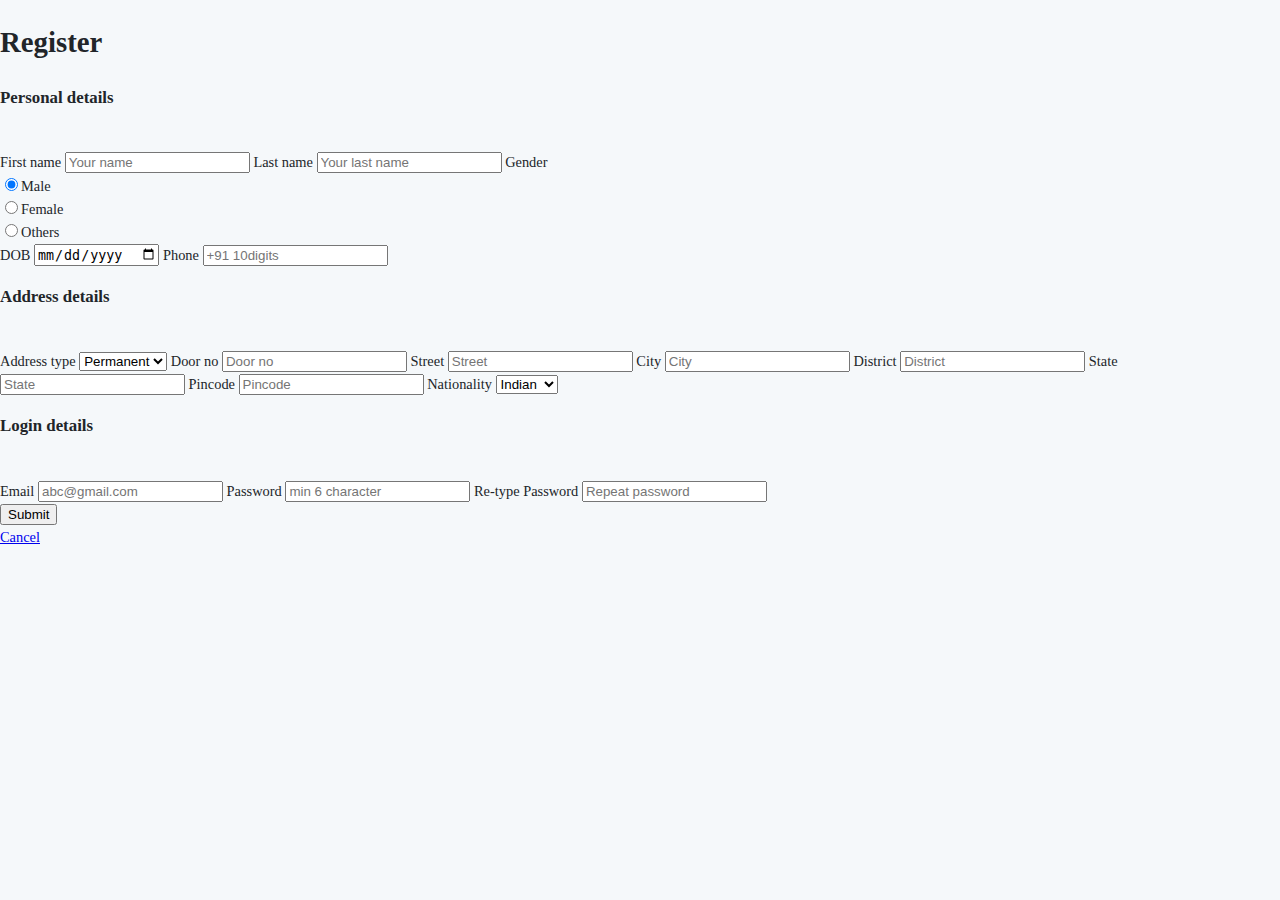
<file: index.html>
<!DOCTYPE html>
<html lang="en">
<head>
    <meta charset="UTF-8">
    <meta http-equiv="X-UA-Compatible" content="IE=edge">
    <meta name="viewport" content="width=device-width, initial-scale=1.0">
    <title>Register Page</title>
    <link rel="stylesheet" href=css/register.css>
</head>
<body>
    
    <div class="container">
        <form action="">
            <h1>Register</h1>
            <div class="form-personal-details">
                <h3><label for="">Personal details</label></h3><br>
                <label for="">First name</label>
                <input type="text" class="form-control" placeholder="Your name" id="fname" name="fname" pattern="[a-zA-z ]{1,}" required>           
                <label for="">Last name</label>
                <input type="text" class="form-control" placeholder="Your last name" id="lname" name="lname" pattern="[a-zA-z ]{1,}" required>            
                <label for="">Gender</label><br>
                <div class = "form-gender">
                <input type="radio" name="gender" value="Male" id="gender"  checked required>Male <br>
                <input type="radio" name="gender" value="Female" id="gender"  required>Female <br>
                <input type="radio" name="gender" value="Other" id="gender"  required>Others <br>
                </div>            
                <label for="">DOB</label>
                <input type="date" class="form-control" id="dob" name="dob" required>            
                <label for="">Phone</label>
                <input type="tel" class="form-control" id="phone" name="phone" placeholder="+91 10digits" pattern="[+91]{3}[ ]{0,1}[6-9]{1}[0-9]{9}" required>  
            </div>

            <div class="form-address-details">
                <h3><label for="">Address details</label></h3><br>
                <label for="">Address type</label>                
                <select class="form-control" id="typeadres" name="typeadres" required>
                    <option value="Permanent">Permanent</option>
                    <option value="Temporary">Temporary</option>                    
                </select>
                <label for="">Door no</label>
                <input type="text" class="form-control" id="dno" name="dno" placeholder="Door no" pattern="[0-9]{1,4}" required>
                <label for="">Street</label>
                <input type="text" class="form-control" id="street" name="street" placeholder="Street" pattern="[a-zA-z ]{1,}"  required>
                <label for="">City</label>
                <input type="text" class="form-control" id="city" name="city" placeholder="City" pattern="[a-zA-z ]{1,}" required>
                <label for="">District</label>
                <input type="text" class="form-control" id="dist" name="dist" placeholder="District" pattern="[a-zA-z ]{1,}" required>
                <label for="">State</label>
                <input type="text" class="form-control" id="sta" name="sta" placeholder="State" pattern="[a-zA-z ]{1,}" required>
                <label for="">Pincode</label>
                <input type="text" class="form-control" id="pin" name="pin" placeholder="Pincode" pattern="[0-9]{6}" required>
                <label for="">Nationality</label>                
                <select class="form-control" id="nation" name="nation" required>
                    <option value="Indian">Indian</option>
                    <option value="Others">Others</option>                    
                  </select>
            </div>
            
            <div class="form-login-details">
                <h3><label for="">Login details</label></h3><br>
                <label for="">Email</label>
                <input type="email" class="form-control" id="email" name="email" placeholder="abc@gmail.com"  required>            
                <label for="">Password</label>
                <input type="password" class="form-control" id="pass" name="pass" placeholder="min 6 character" pattern="[0-9a-zA-Z@. ]{6,15}" required>            
                <label for="">Re-type Password</label>
                <input type="password" class="form-control" id="repass" name="repass" placeholder="Repeat password" pattern="[0-9a-zA-Z@. ]{6,15}" required>
            </div>            

            <input type="submit" class="btn" value="Submit">
            
            <div class = "form-cancel">               
                <span class="psw"><a href="login.html">Cancel</a></span>
            </div>
              
        </form>
    </div>

</body>
</html>
</file>
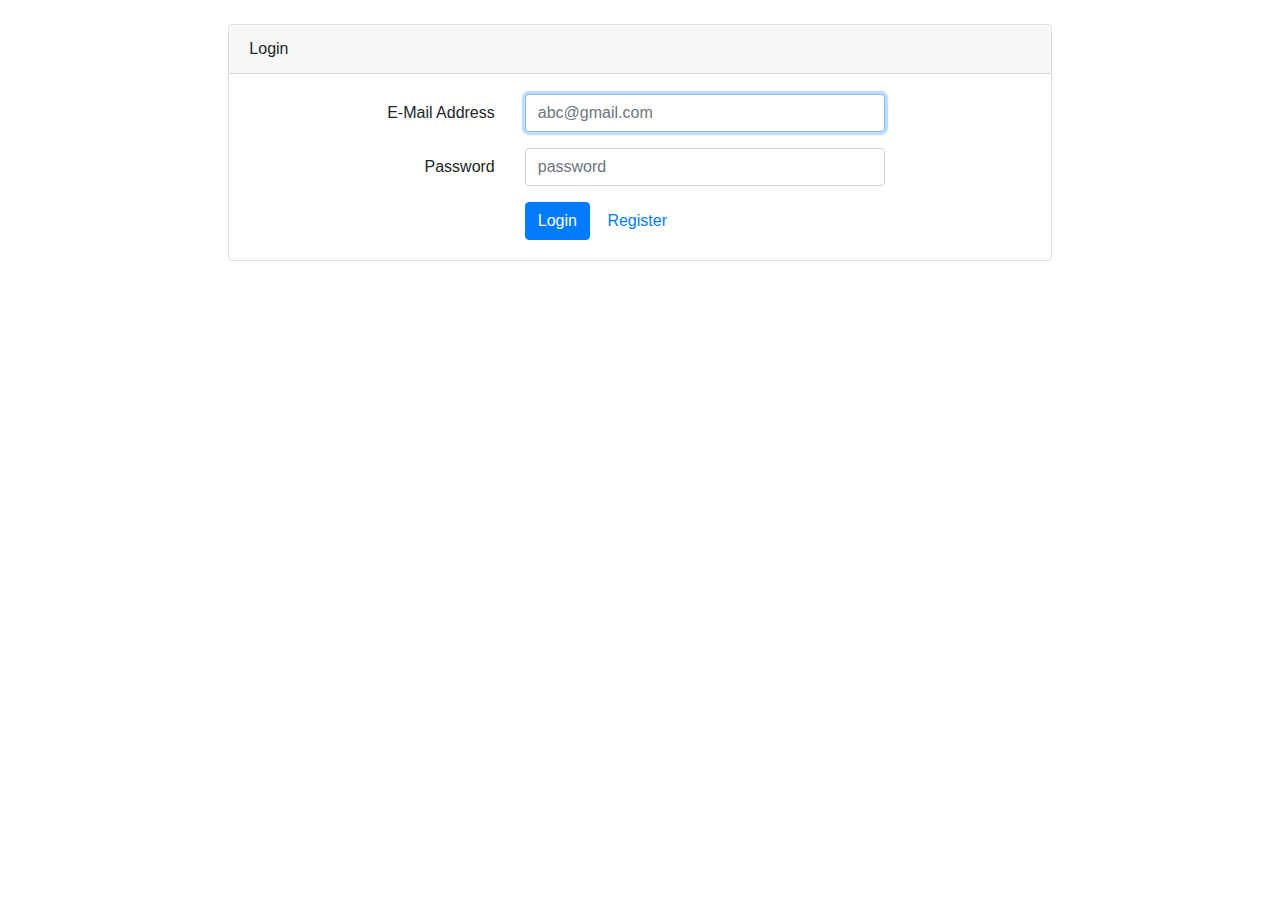
<file: login.html>
<!doctype html>
<html lang="en">
<head>
    <meta charset="utf-8">
    <meta name="viewport" content="width=device-width, initial-scale=1, shrink-to-fit=no">    
    <link rel="dns-prefetch" href="https://fonts.gstatic.com">
    <link href="https://fonts.googleapis.com/css?family=Raleway:300,400,600" rel="stylesheet" type="text/css">
    <link rel="stylesheet" href="css/login.css">  
    <link rel="stylesheet" href="https://stackpath.bootstrapcdn.com/bootstrap/4.1.3/css/bootstrap.min.css">
    <title>Login</title>
</head>
<body>
<main class="login-form">
    <div class="cotainer">
        <div class="row justify-content-center">
            <div class="col-md-8">
                <div class="card">
                    <div class="card-header">Login</div>
                    <div class="card-body">
                        <form action="php/login.php" method="post">
                            <div class="form-group row">
                                <label for="email" class="col-md-4 col-form-label text-md-right">E-Mail Address</label>
                                <div class="col-md-6">
                                    <input type="email" id="email" class="form-control" placeholder="abc@gmail.com" name="email" required autofocus>
                                </div>
                            </div>

                            <div class="form-group row">
                                <label for="password" class="col-md-4 col-form-label text-md-right">Password</label>
                                <div class="col-md-6">
                                    <input type="password" id="password" class="form-control" name="password" placeholder="password" required>
                                </div>
                            </div>
                           

                            <div class="col-md-6 offset-md-4">
                                <button type="submit" class="btn btn-primary">
                                    Login
                                </button>
                                <a href="register.html" class="btn btn-link">
                                    Register
                                </a>
                            </div>
                    </div>
                    </form>
                </div>
            </div>
        </div>
    </div>
    </div>

</main>
</body>
</html>
</file>
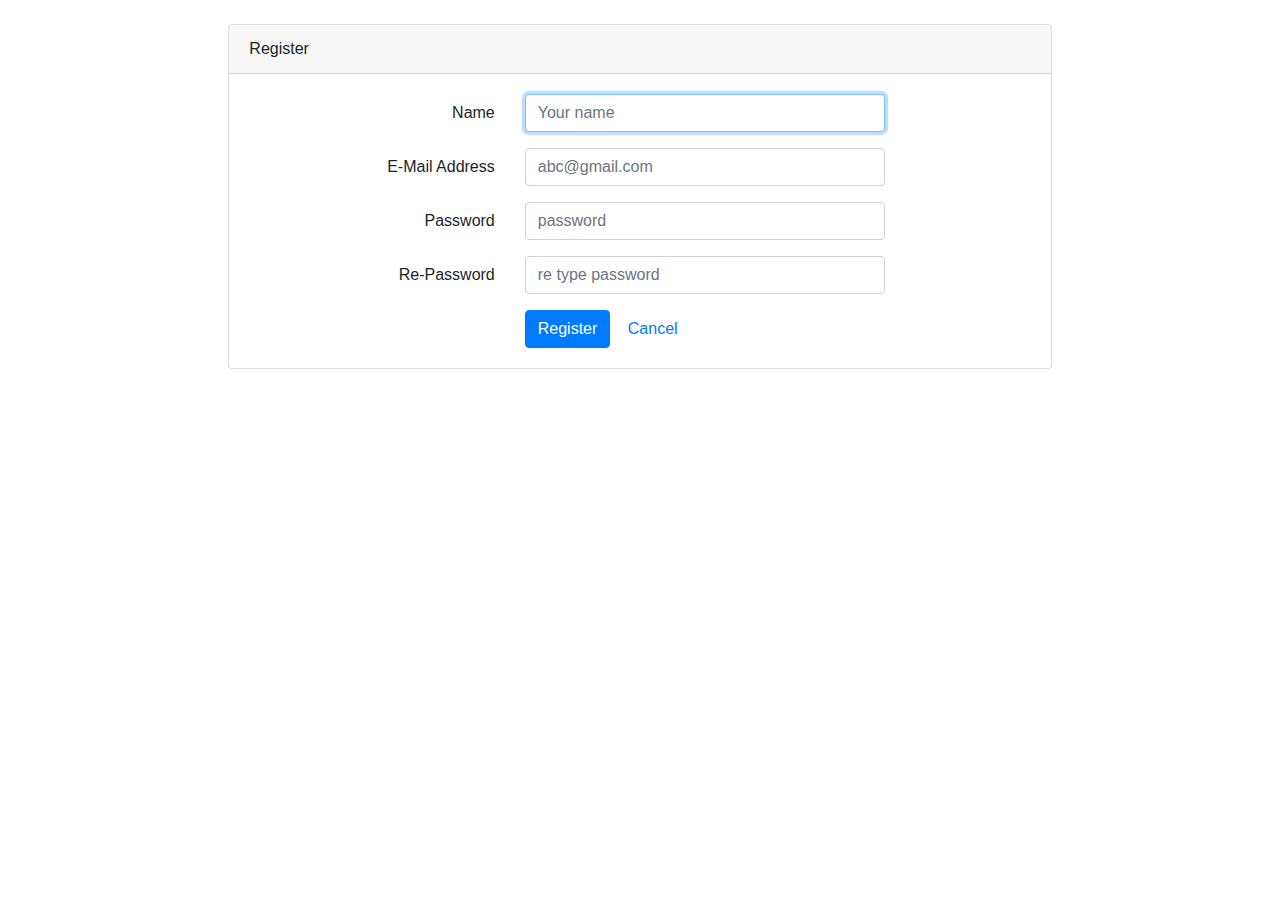
<file: register.html>
<!doctype html>
<html lang="en">
<head>
    <meta charset="utf-8">
    <meta name="viewport" content="width=device-width, initial-scale=1, shrink-to-fit=no">    
    <link rel="dns-prefetch" href="https://fonts.gstatic.com">
    <link href="https://fonts.googleapis.com/css?family=Raleway:300,400,600" rel="stylesheet" type="text/css">
    <link rel="stylesheet" href="css/login.css">  
    <link rel="stylesheet" href="https://stackpath.bootstrapcdn.com/bootstrap/4.1.3/css/bootstrap.min.css">
    <title>Register</title>
</head>
<body>
<main class="login-form">
    <div class="cotainer">
        <div class="row justify-content-center">
            <div class="col-md-8">
                <div class="card">
                    <div class="card-header">Register</div>
                    <div class="card-body">
                        <form action="php/register.php" method="post">                            
                            <div class="form-group row">
                                <label for="name" class="col-md-4 col-form-label text-md-right">Name</label>
                                <div class="col-md-6">
                                    <input type="text" class="form-control" placeholder="Your name" id="name" name="name" pattern="[a-zA-z ]{1,}" required autofocus>
                                </div>
                            </div>  
                            

                            <div class="form-group row">
                                <label for="email_address" class="col-md-4 col-form-label text-md-right">E-Mail Address</label>
                                <div class="col-md-6">
                                    <input type="email" placeholder="abc@gmail.com" id="email" class="form-control" name="email" required >
                                </div>
                            </div>

                            <div class="form-group row">
                                <label for="password" class="col-md-4 col-form-label text-md-right">Password</label>
                                <div class="col-md-6">
                                    <input type="password" id="password" class="form-control" name="password" placeholder="password" pattern="[0-9a-zA-Z@. ]{6,15}"  onChange="onChange()" required>
                                </div>
                            </div>
                            <div class="form-group row">
                                <label for="repassword" class="col-md-4 col-form-label text-md-right">Re-Password</label>
                                <div class="col-md-6">
                                    <input type="password" id="repassword" class="form-control" name="repassword" placeholder="re type password" pattern="[0-9a-zA-Z@. ]{6,15}" onChange="onChange()"  required>
                                </div>
                            </div>  
                            <script type="text/javascript" src="js/register.js"></script>                        

                            <div class="col-md-6 offset-md-4">
                                <button type="submit" class="btn btn-primary" >
                                    Register
                                </button>
                                <a href="login.html" class="btn btn-link">
                                    Cancel
                                </a>
                            </div>                        
                        </form>
                  </div>
             </div>
         </div>
     </div>
    </div>
</main>
</body>
</html>
</file>
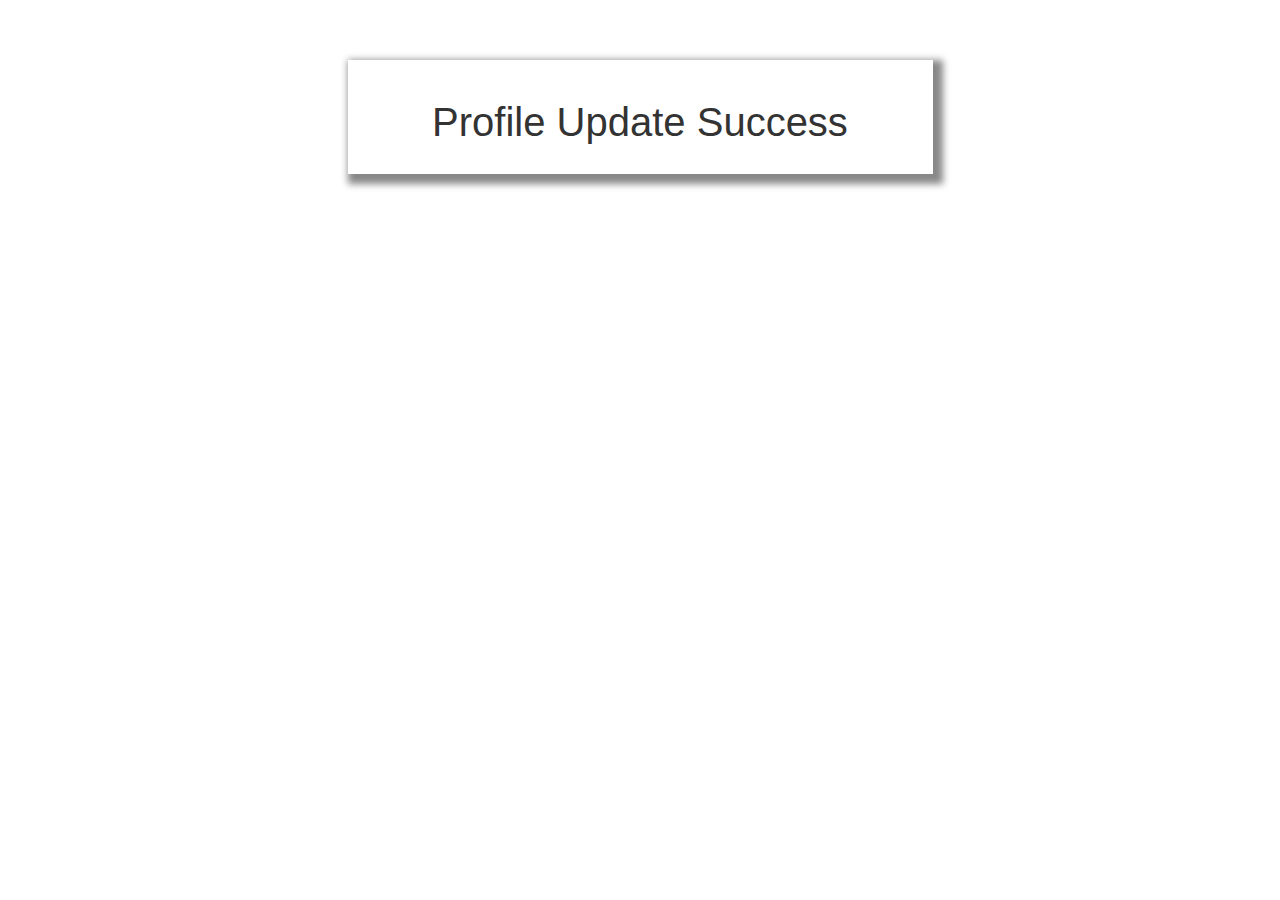
<file: mongodb/public/profile_update_success.html>
<!DOCTYPE html>
<html>

<head>
    <title> Update Form</title>
    <link rel="stylesheet" href="https://maxcdn.bootstrapcdn.com/bootstrap/3.3.7/css/bootstrap.min.css" integrity="sha384-BVYiiSIFeK1dGmJRAkycuHAHRg32OmUcww7on3RYdg4Va+PmSTsz/K68vbdEjh4u" crossorigin="anonymous">

    <link rel="stylesheet" type="text/css" href="style.css">
</head>

<body>
    <br>
    <br>
    <br>
    <div class="container">
        <div class="row">
            <div class="col-md-3">
            </div>

            <div class="col-md-6 main">

                <h1> Profile Update Success</h1>

            </div>


            <div class="col-md-3">
            </div>

        </div>
    </div>
</body>

</html>
</file>
<file: css/login.css>
@import url(https://fonts.googleapis.com/css?family=Raleway:300,400,600);


body{
    margin: 0;
    font-size: .9rem;
    font-weight: 400;
    line-height: 1.6;
    color: #212529;
    text-align: left;
    background-color: #f5f8fa;
}



.my-form
{
    padding-top: 1.5rem;
    padding-bottom: 1.5rem;
}

.my-form .row
{
    margin-left: 0;
    margin-right: 0;
}

.login-form
{
    padding-top: 1.5rem;
    padding-bottom: 1.5rem;
}

.login-form .row
{
    margin-left: 0;
    margin-right: 0;
}
</file>
<file: mongodb/public/style.css>
.main {
    padding: 20px;
    font-family: 'Helvetica', serif;
    box-shadow: 5px 5px 7px 5px #888888;
}

.main h1 {
    font-size: 40px;
    text-align: center;
    font-family: 'Helvetica', serif;
}

input {
    font-family: 'Helvetica', serif;
    width: 100%;
    font-size: 20px;
    padding: 12px 20px;
    margin: 8px 0;
    border: none;
    border-bottom: 2px solid #767474;
}

input[type=submit] {
    font-family: 'Helvetica', serif;
    width: 100%;
    background-color: #767474;
    border: none;
    color: white;
    padding: 16px 32px;
    margin: 4px 2px;
    border-radius: 10px;
}
</file>
